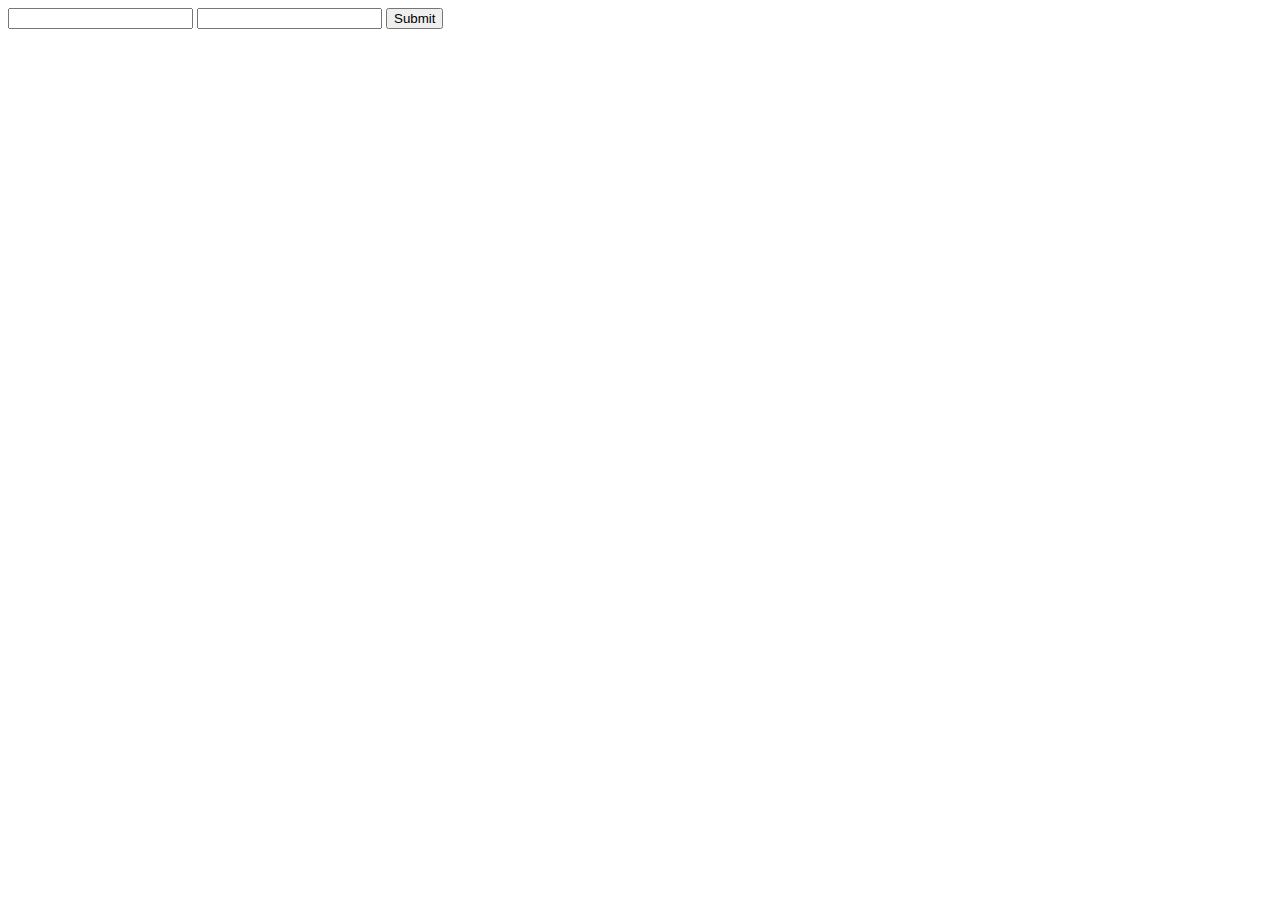
<file: templates/create.html>
<!DOCTYPE html>
<head>

</head>
<body>
    <form method="POST">
        <input type="text" name="title" id="title"/>
        <input type="text" name="content" id="content"/>
        <input type="submit"/>
    </form>
</body>
</html>
</file>
